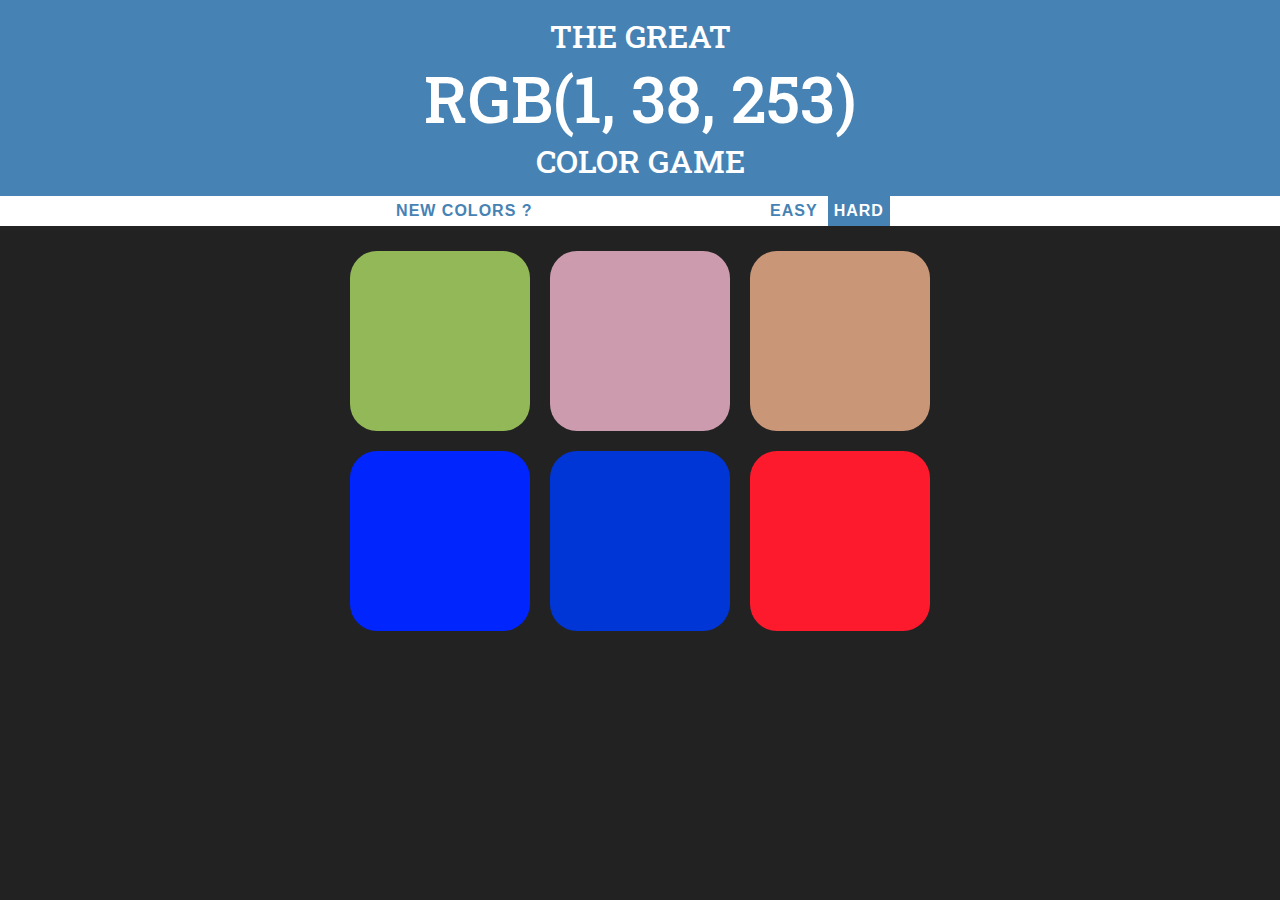
<file: index.html>
<!DOCTYPE html>
<html lang="en">
<head>
    <meta charset="UTF-8">
    <meta name="viewport" content="width=device-width, initial-scale=1.0">
    <meta http-equiv="X-UA-Compatible" content="ie=edge">
    <title>Color Game</title>
    <link rel="stylesheet" href="Color_Game.css">
    <link href="https://fonts.googleapis.com/css?family=Roboto+Slab:300,400,500,600,700&display=swap" rel="stylesheet">
</head>
<body>

    <h1>The Great
        <br>
        <span id="colorDisplay">RGB</span> 
        <br>
        Color game</h1>

    <div id="stripe">
        <button id="reset">New colors</button>
        <span id="message"></span>
        <button class="mode">Easy</button>
        <button class="mode selected">Hard</button>
    </div>

    <div id="container">
        <div class="square"></div>
        <div class="square"></div>
        <div class="square"></div>
        <div class="square"></div>
        <div class="square"></div>
        <div class="square"></div>
    </div>

    <script src="Color_Game.js"></script>
</body>
</html>
</file>
<file: Color_Game.css>
body{
    background-color: #222222;
    margin: 0;
    font-family: 'Roboto Slab', serif;
}

.square{
    width: 30%;
    background-color: purple;
    padding-top: 30%;
    float: left;
    margin: 1.66%;
    border-radius: 15%;
    transition: 0.5s;
}

#container{
    margin: 15px auto;
    max-width: 600px;
}

h1{
    text-align: center;
    line-height: 1.3;
    color: white;
    background-color: steelblue;
    margin: 0;
    font-weight: 500;
    text-transform: uppercase;
    padding: 15px 0;
}

#stripe{
    background-color: white;
    height: 30px;
    text-align: center;
    color: black;
}

.selected{
    color: white;
    background-color: steelblue;
}

#colorDisplay{
    font-size: 200%;
}

button{
    border: none;
    background: none;
    text-transform: uppercase;
    font-weight: 700;
    font-size: inherit;
    height: 100%;
    color: steelblue;
    letter-spacing: 1px;
    transition: all 0.3s;
    outline: none;
}

#message{
    display: inline-block;
    width: 17%;
}

button:hover{
    color: white;
    background-color: steelblue;
}

@media (max-width: 1100px){
    h1{
    line-height: 1.3;
    font-size: 1.3rem;
    }
    #message{
        width: 25%;
    }
}
</file>
